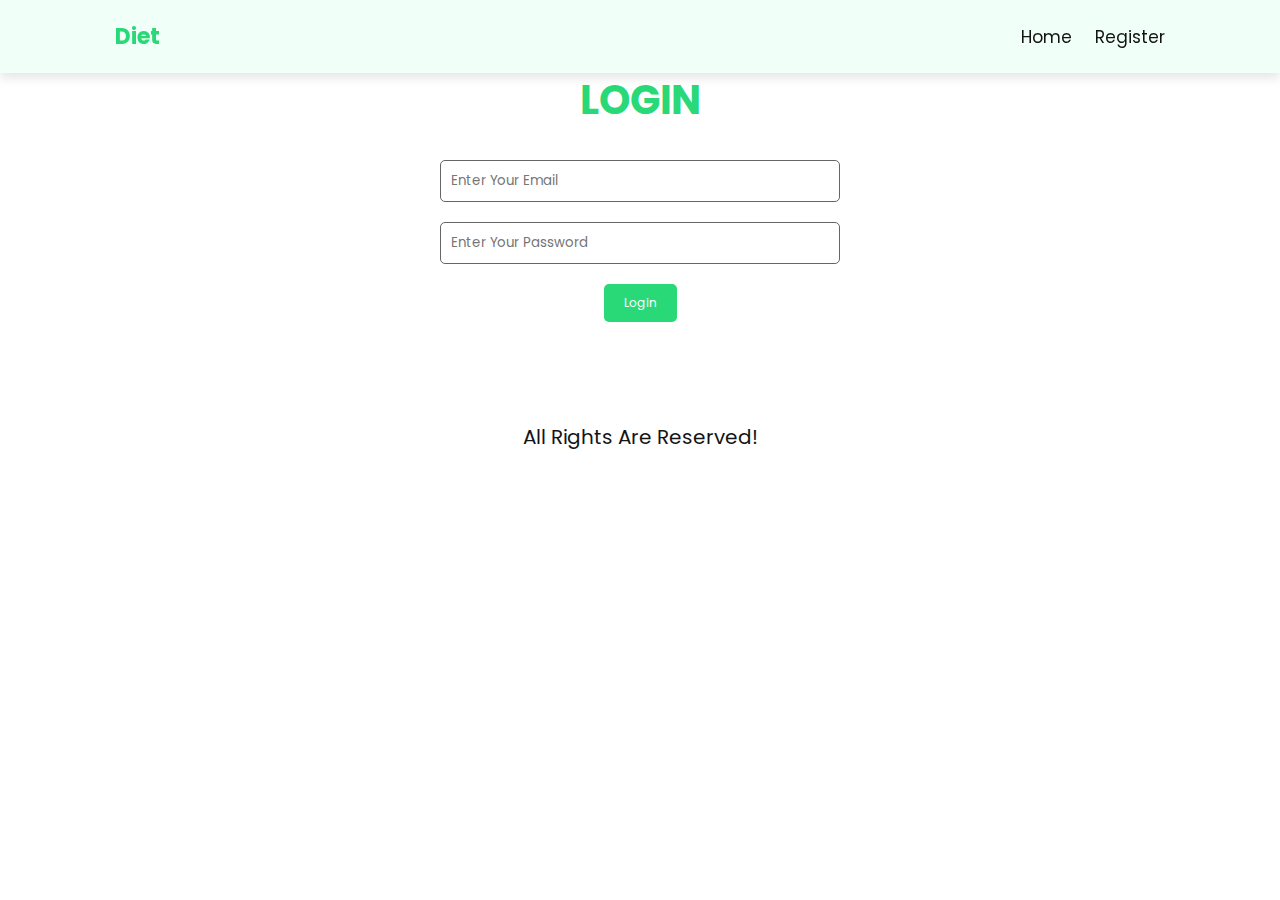
<file: login.html>
<!DOCTYPE html>
<html lang="en">
<head>
    <meta charset="UTF-8">
    <meta http-equiv="X-UA-Compatible" content="IE=edge">
    <meta name="viewport" content="width=device-width, initial-scale=1.0">
    <title>Login - FITNESS MEAL PLANNER</title>
    <link rel="stylesheet" href="style.css">
</head>
<body>

    <header class="header">
        <a href="#" class="logo">diet</a>
        <nav class="navbar">
            <a href="index.html">home</a>
            <a href="register.html">register</a>
        </nav>
    </header>

    <section class="login">
        <h1 class="heading">Login</h1>
        <form id="login-form">
            <input type="email" placeholder="Enter your email" required>
            <input type="password" placeholder="Enter your password" required>
            <button type="submit" class="btn">Login</button>
        </form>
    </section>

    <footer class="footer">
        <div class="credit" > All rights are reserved! </div>
    </footer>
    <script src="script.js"></script>
</body>
</html>
</file>
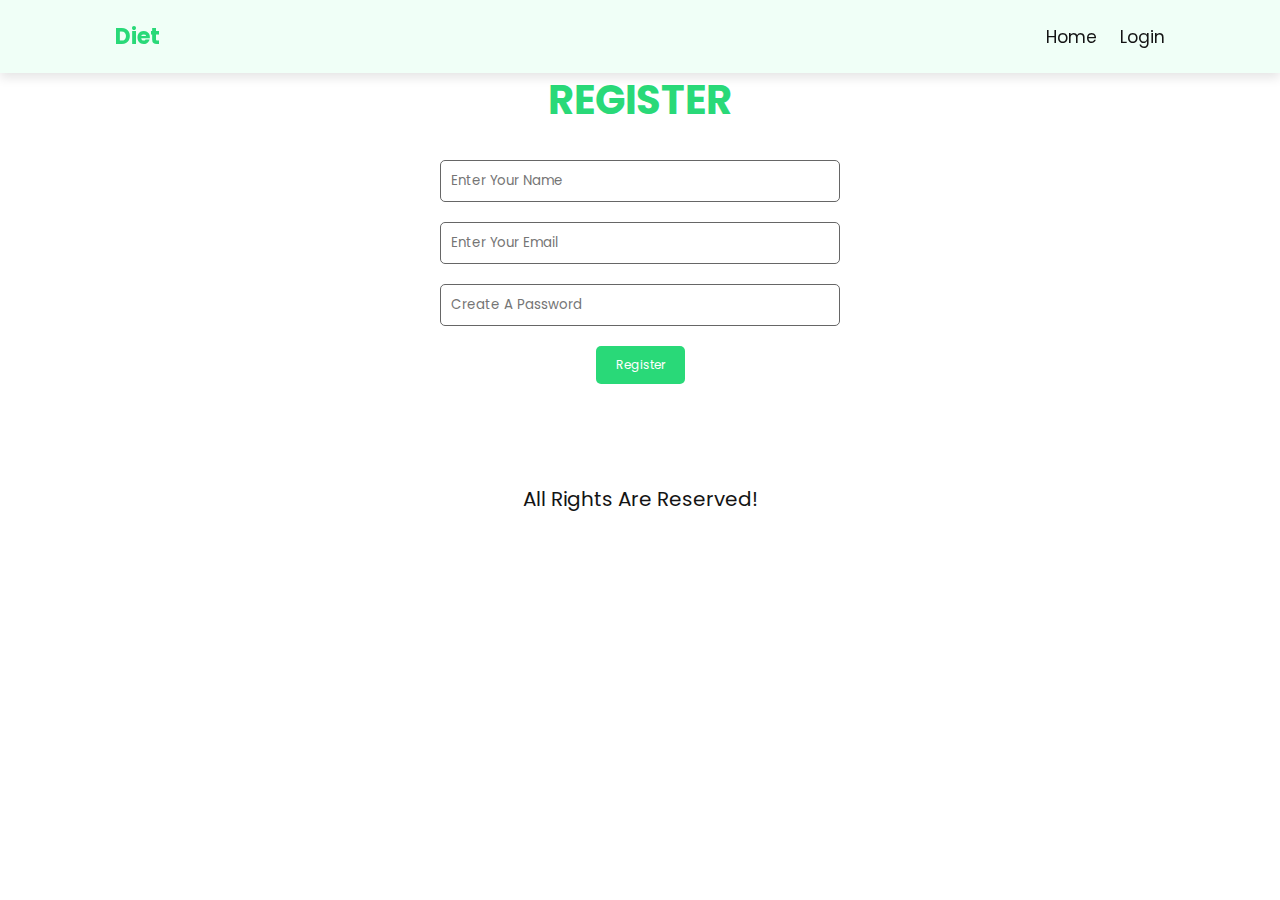
<file: register.html>
<!DOCTYPE html>
<html lang="en">
<head>
    <meta charset="UTF-8">
    <meta http-equiv="X-UA-Compatible" content="IE=edge">
    <meta name="viewport" content="width=device-width, initial-scale=1.0">
    <title>Register - FITNESS MEAL PLANNER</title>
    <link rel="stylesheet" href="style.css">
</head>
<body>

    <header class="header">
        <a href="#" class="logo">diet</a>
        <nav class="navbar">
            <a href="index.html">home</a>
            <a href="login.html">login</a>
        </nav>
    </header>

    <section class="register">
        <h1 class="heading">Register</h1>
        <form id="register-form">
            <input type="text" placeholder="Enter your name" required>
            <input type="email" placeholder="Enter your email" required>
            <input type="password" placeholder="Create a password" required>
            <button type="submit" class="btn">Register</button>
        </form>
    </section>

    <footer class="footer">
        <div class="credit"> All rights are reserved!</div>
    </footer>
    <script src="script.js"></script>
</body>
</html>
</file>
<file: style.css>
@import url("https://fonts.googleapis.com/css2?family=Poppins:wght@100;300;400;500;600&display=swap");

:root{
   --main-color:#29d978;
   --primary:#f0fff7;
   --black:#141414;
   --white:#fff;
   --bg: #f2f2f2;
   --light-black:#666;
}

*{
   font-family: 'Poppins', sans-serif;
   margin: 0; padding: 0;
   box-sizing: border-box;
   outline: none;
   border: none; text-decoration: none;
   text-transform: capitalize;
   transition: .2s linear;
}

html{
   font-size: 62.5%;
   overflow-x: hidden;
   scroll-behavior: smooth;
   scroll-padding-top: 6rem;
}

html::-webkit-scrollbar{
   width: 1rem;
}

html::-webkit-scrollbar-track{
   background: var(--white);
}

html::-webkit-scrollbar-thumb{
   background: var(--main-color);
}

section{
   padding: 3rem 9%;
}

.heading{
   text-align: center;
   color: var(--main-color);
   text-transform: uppercase;
   margin-bottom: 4rem;
   margin-top: 2rem;
   font-size: 4rem;
}


.btn{
   display: inline-block;
   margin-top: 1rem;
   padding: 1rem 3rem;
   border: .1rem solid var(--main-color);
   border-radius: .5rem;
   cursor: pointer;
   font-size: 1.7rem;
   color: var(--main-color);
}

.btn:hover{
   background: var(--main-color);
   color: var(--white);
}

.header{
   position: fixed;
   top: 0; left: 0;
   right: 0;
   z-index: 1000;
   display: flex;
   align-items: center;
   justify-content: space-between;
   padding: 2rem 9%;
   background: var(--primary);
   box-shadow: 0 .5rem 1rem rgba(0,0,0,0.1);
}

.header .logo{
   font-size: 2.2rem;
   font-weight: bolder;
   color: var(--main-color);
}

.header .navbar a{
   font-size: 1.7rem;
   margin-left: 2rem;
   color: var(--black);
}

.header .navbar a:hover{
   color: var(--main-color);
}

#menu{
   font-size: 2.5rem;
   cursor: pointer;
   color: var(--main-color);
   display: none;
}

.home{
   min-height: 100vh;
   display: flex;
   align-items: center;
   justify-content: center;
   background: url(images/home.jpg) no-repeat;
   background-size: cover;
   background-attachment: fixed;
}

.home .content{
   max-width: 60rem;
   text-align: center;
}

.home .content h3{
   font-size: 5rem;
   text-transform: uppercase;
   color: var(--white);
   padding-bottom: 3.5rem;
}

.about .row{
   display: flex;
   flex-wrap: wrap;
   align-items: center;
   gap: 2rem;
}

.about .row .content{
   flex: 1 1 40rem;
}

.about .row .content h3{
   font-size: 3.5rem;
   color: var(--black);
   text-transform: uppercase;
}

.about .row .content p{
   font-size: 1.6rem;
   color: var(--light-black);
   padding: 2rem 0;
   line-height: 2;
}


.about .row .image{
   flex: 1 1 40rem;
}

.about .row .image img{
   width: 100%;
}

.services{
   background: var(--bg);
}

.services .box-container{
   display: grid;
   grid-template-columns: repeat(auto-fit, minmax(30rem, 1fr));
   gap: 2rem;
   margin-top: 8rem;
}

.services .box-container .box{
   text-align: center;
   padding: 3rem;
   background: var(--white);
   box-shadow: 0 .5rem 1rem rgba(0,0,0,0.1);
   border-radius: 1rem;
   margin-bottom: 8rem;
}

.services .box-container .box:hover,
.services .box-container .box:hover .icon{
   background: var(--primary);
}

.services .box-container .box .icon{
   width: 13rem;
   height: 13rem;
   line-height: 13rem;
   background: var(--white);
   border-radius: 50%;
   margin: -11rem auto 2rem;
   border: 1.8rem solid var(--bg);
}

.services .box-container .box .icon img{
   width: 5rem;
   margin-top: 2rem;
}

.services .box-container .box .content h3{
   font-size: 2rem;
   padding: 1rem 0;
   color: var(--main-color);
}

.services .box-container .box .content .line{
   background: var(--main-color);
   width: 30%;
   height: .4rem;
   margin: 2rem auto;
   border-radius: 5rem;
}

.services .box-container .box .content p{
   font-size: 1.4rem;
   color: var(--black);
   line-height: 2;
}

.services .box-container .box .content ul{
   margin: 2rem 0;
   list-style: none;
}

.services .box-container .box .content ul li{
   padding: .5rem;
   font-size: 1.4rem;
   color: var(--black);
}

.services .box-container .box .content ul li i{
   font-size: 1.4rem;
   columns: var(--white);
   padding: .5rem;
   margin-right: 1rem;
   background: var(--main-color);
   border-radius: 50%;
}

.diet .controls{
   display: grid;
   grid-template-columns: repeat(auto-fit, minmax(25rem, 1fr));
   gap: 1.5rem;
   list-style: none;
}

.diet .controls .buttons{
   padding: 3rem 2rem;
   background: var(--white);
   cursor: pointer;
   margin-bottom: 3rem;
   box-shadow: 0 .5rem 1rem rgba(0,0,0,0.1);
   text-align: center;
   border-radius: 1rem;
}

.diet .controls .buttons img{
   height: 6rem;
}

.diet .controls .buttons h3{
   font-size: 1.7rem;
   padding-top: 1rem;
   color: var(--light-black);
}

.diet .controls .buttons.active{
   background: var(--primary);
}

.diet .image-container{
   display: grid;
   grid-template-columns: repeat(auto-fit, minmax(30rem, 1fr));
   gap: 1.5rem;
}

.diet .image-container .box{
   background: var(--white);
   border-radius: 1rem;
   box-shadow: 0 .5rem 1rem rgba(0,0,0,0.1);
   overflow: hidden;
}

.diet .image-container .box:hover .image img{
   transform: scale(1.1);
}

.diet .image-container .box .image{
   height: 25rem;
   overflow: hidden;
   width: 100%;
}

.diet .image-container .box .image img{
   height: 100%;
   width: 100%;
   object-fit: cover;
}

.diet .image-container .box .content{
   padding: 2rem;
}

.diet .image-container .box .content .link{
   font-size: 2rem;
   color: var(--main-color);
}

.diet .image-container .box .content p{
   padding: 1rem 0;
   font-size: 1.4rem;
   color: var(--light-black);
   line-height: 2;
}

.diet .image-container .box .content .icon{
   padding-top: 1rem;
   display: flex;
   align-items: center;
   justify-content: space-between;
}

.diet .image-container .box .content .icon a{
   font-size: 1.4rem;
   color: var(--light-black);
}

.diet .image-container .box .content .icon a:hover{
   color: var(--main-color);
}

.diet .image-container .box .content .icon a i{
   padding-right: .5rem;
   color: var(--main-color);
}

.newsletter{
   background: url(images/newsletter.jpg) no-repeat;
   background-position: center;
   background-size: cover;
}

.newsletter .content{
   max-width: 70rem;
   margin: 1rem auto;
   text-align: center;
}

.newsletter .content p{
   font-size: 1.5rem;
   line-height: 2;
   color: var(--light-black);
}

.newsletter .content form{
   margin-top: 2rem;
   background: var(--white);
   border-radius: .5rem;
   border: .2rem solid var(--main-color);
   padding: .8rem;
   display: flex;
}

.newsletter .content form .email{
   width: 100%;
   font-size: 1.6rem;
   color: var(--main-color);
   padding: 0 1.3rem;
   text-transform: capitalize;
}

.newsletter .content form .btn{
   margin-top: 0;
   background: none;
}

.newsletter .content form .btn:hover{
   background: var(--main-color);
}

.footer .box-container{
   display: grid;
   grid-template-columns: repeat(auto-fit, minmax(25rem, 1fr));
   gap: 1.5rem;
}

.footer .box-container .box h3{
   font-size: 2rem;
   padding: 1.5rem 0;
   color: var(--main-color);
}

.footer .box-container .box a{
   display: block;
   font-size: 1.4rem;
   color: var(--black);
   padding: 1rem 0;
}

.footer .box-container .box a i{
   color: var(--main-color);
   padding-right: .5rem;
}

.footer .box-container .box a:hover i{
   padding-right: 2rem;
}

.footer .credit{
   text-align: center;
   margin-top: 2.5rem;
   padding: 1rem;
   padding-top: 2.5rem;
   font-size: 2rem;
   color: var(--black);
}

.footer .credit span{
   color: var(--main-color);
}

@media(max-width:991px){

   html{
      font-size: 55%;
   }

   .header{
      padding: 2rem 3rem;
   }

   section{
      padding: 3rem 5rem;
   }

}

@media(max-width:768px){

   #menu{
      display: inline-block;
   }

   .header .navbar{
      position: absolute;
      top: 99%; left: 0; right: 0;
      background: var(--primary);
      border-top: .1rem solid #aaa;
      clip-path: polygon(0 0, 100% 0, 100% 0, 0 0);
   }

   .header .navbar.active{
      clip-path: polygon(0 0, 100% 0, 100% 100%, 0 100%);
   }

   .header .navbar a{
      display: block;
      margin: 2rem;
      color: var(--light-black);
   }

}

@media(max-width:500px){

   html{
      font-size: 50%;
   }

   .newsletter .content{
      max-width: 100%;
   }

}

.meal-plan-calories {
   background: var(--bg);
   padding: 5rem 9%;
}

.meal-selection {
   text-align: center;
   margin-bottom: 3rem;
}

.meal-selection select {
   padding: 1rem;
   margin: 1rem;
   font-size: 1.6rem;
   border: 1px solid var(--light-black);
   border-radius: .5rem;
}

.meal-selection .btn {
   background: var(--main-color);
   color: var(--white);
   border: none;
   cursor: pointer;
   padding: 1rem 2rem;
   font-size: 1.6rem;
}

.meal-selection .btn:hover {
   background: var(--white);
   color: var(--main-color);
}

.result {
   text-align: center;
   font-size: 2rem;
   color: var(--main-color);
}

.meal-plan-calories {
   background: var(--bg);
   padding: 5rem 9%;
}

.meal-selection {
   text-align: center;
   margin-bottom: 3rem;
}

.meal-selection input {
   padding: 1rem;
   margin: 1rem;
   font-size: 1.6rem;
   border: 1px solid var(--light-black);
   border-radius: .5rem;
}

.meal-selection .btn {
   background: var(--main-color);
   color: var(--white);
   border: none;
   cursor: pointer;
   padding: 1rem 2rem;
   font-size: 1.6rem;
}

.meal-selection .btn:hover {
   background: var(--white);
   color: var(--main-color);
}

.added-meals {
   text-align: center;
   margin: 2rem 0;
}

.added-meals ul {
   font-size: medium;
   list-style-type: none;
   padding: 0;
}

.result {
   text-align: center;
   font-size: 2rem;
   color: var(--main-color);
}

.login, .register {
   padding: 5rem 9%;
   text-align: center;
}

.login h1, .register h1 {
   margin-bottom: 2rem;
   color: var(--main-color);
}

.login form, .register form {
   max-width: 400px;
   margin: 0 auto;
}

.login input, .register input {
   width: 100%;
   padding: 1rem;
   margin: 1rem 0;
   border: 1px solid var(--light-black);
   border-radius: .5rem;
}

.login .btn, .register .btn {
   background: var(--main-color);
   color: var(--white);
   border: none;
   cursor: pointer;
   padding: 1rem 2rem;
   font-size: 1.2rem;
   border-radius: .5rem;
}

.login .btn:hover, .register .btn:hover {
   background: var(--dark-color);
}
</file>
